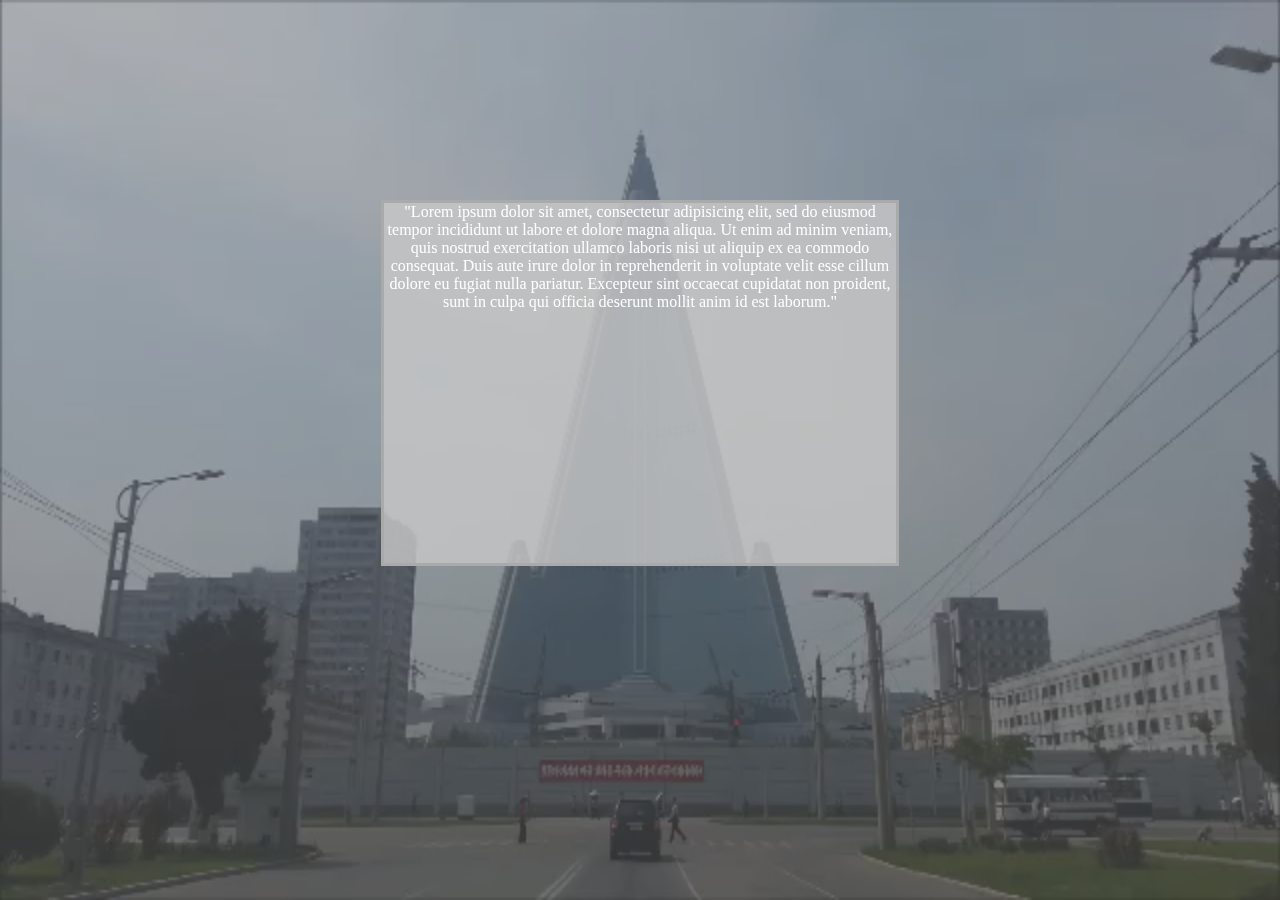
<file: index.html>
<!DOCTYPE html>
<html lang="en">
<head>
    <meta charset="UTF-8">
    <title>vbgTest</title>
    <link rel="stylesheet" href="videobackground.css">
</head>
<body>
   <div id="overlay">
     <div id="textbox">
      "Lorem ipsum dolor sit amet, consectetur adipisicing elit, sed do eiusmod tempor incididunt ut labore et dolore magna aliqua. Ut enim ad minim veniam, quis nostrud exercitation ullamco laboris nisi ut aliquip ex ea commodo consequat. Duis aute irure dolor in reprehenderit in voluptate velit esse cillum dolore eu fugiat nulla pariatur. Excepteur sint occaecat cupidatat non proident, sunt in culpa qui officia deserunt mollit anim id est laborum."
     </div>

   </div>
   <div id="bg-video"></div>

   <script src="jquery.min.js"></script>
   <script src="videobackground.js"></script>
   <script>
    $(document).ready(function() {
        $('#bg-video').videoBackground("py.mp4");
    });
   </script>
</body>
</html>
</file>
<file: videobackground.css>
body {
  margin: 0;
} 

#bg-video {
  position: absolute;
  overflow: hidden;
  width: 100%;
  height: 100%;
  top: 0;
  left: 0;
}

#overlay {
  background: rgba(100,100,100,.5);
  position: absolute;
  left: 0;
  top: 0;
  height: 100%;
  width: 100%;
  z-index: 10000;
  text-align: center;
}

#textbox {
  background: rgba(200,200,200, .8);
  color: white;
  border: 3px solid #aaaaaa;
  width: 40%;
  height: 40%;
  margin-left: auto;
  margin-right: auto;
  margin-top: 200px;
  font-family: calibri;
  overflow: auto;
}
</file>
